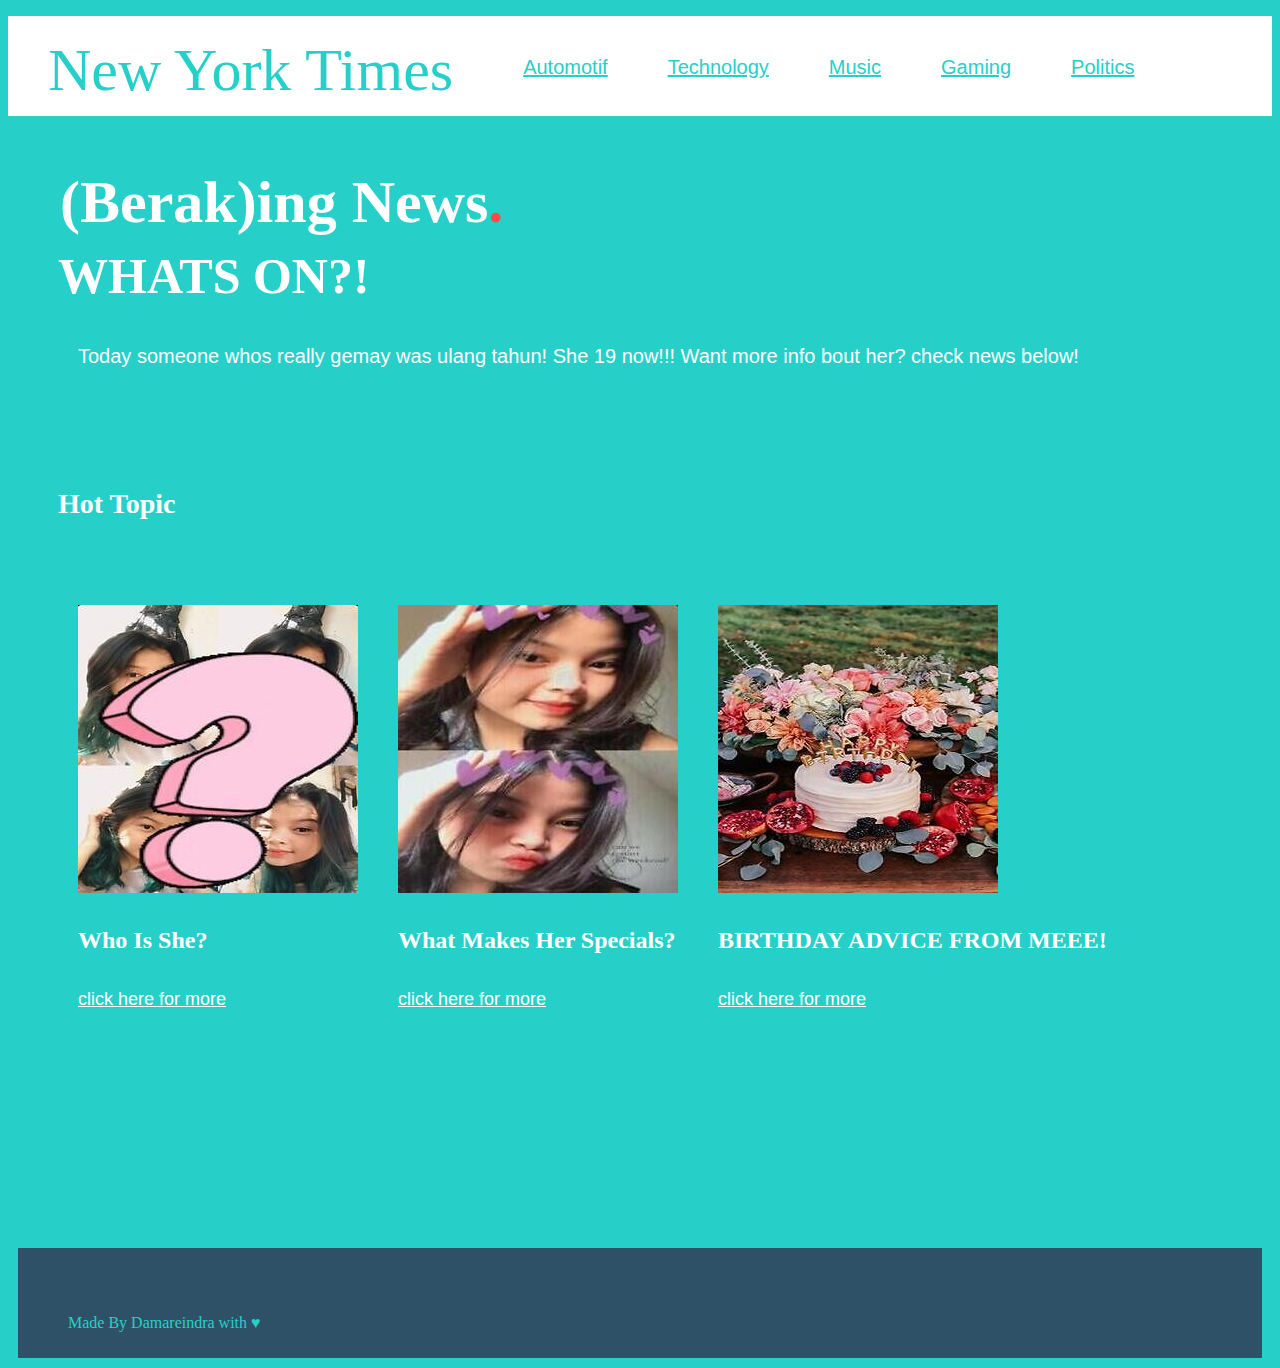
<file: index.html>
<!DOCTYPE html>
<html>
  <head>
    <meta charset="utf-8">
    <title>Happy Birthday Eca!</title>
    <link rel="stylesheet" href="stylesheet.css">
  </head>

  <body>
    

    <div class="header">
      <div class="header-logo">New York Times</div>
      <div class="header-list">
        <ul>
         <li><a href="index2.html"style="color:#26d0c9;">Automotif</a></li> 
         <li><a href="index2.html"style="color:#26d0c9;">Technology</a></li>
         <li><a href="index2.html"style="color:#26d0c9;">Music</a></li>
         <li><a href="index2.html"style="color:#26d0c9;">Gaming</a></li> 
         <li><a href="index2.html"style="color:#26d0c9;">Politics</a></li> 

        </ul>
        
      </div>
    </div>

    <div class="main">
      <div class="copy-container">
        <h1>(Berak)ing News<span>.</span></h1>
        <h2>WHATS ON?!</h2>
        <p style="font-family: sans-serif;">Today someone whos really gemay was ulang tahun! She 19 now!!! Want more info bout her? check news below!</p>


      </div>
      
      <div class="contents">
        <h3 class="section-title">Hot Topic</h3>

        <div class="contents-item">
          <img src="img/quest.jpg">
          <h3>Who Is She?</h3>
          <p><a href="WHOISSHE.html"style="font-size:18px ;font-family: sans-serif ; color:#fff;">click here for more</a> </p>
        </div>

        <div class="contents-item">
          <img src="img/special.jpg">
          <h3>What Makes Her Specials?</h3>
          <p><a href="special.html"style="font-size:18px ;font-family: sans-serif ; color:#fff;">click here for more</a> </p>
        </div>

        <div class="contents-item">
          <img src="img/bd.jpg">
          <h3>BIRTHDAY ADVICE FROM MEEE!</h3>
          <p><a href="hbd.html"style="font-size:18px ;font-family: sans-serif ; color:#fff;">click here for more</a> </p>
        </div>
        
      </div>
      
      <div class="contact-form">
        
      </div>
    </div>

    <div class="footer">
      <p>Made By Damareindra with &hearts;</p>

    </div>
  </body>
</html>
</file>
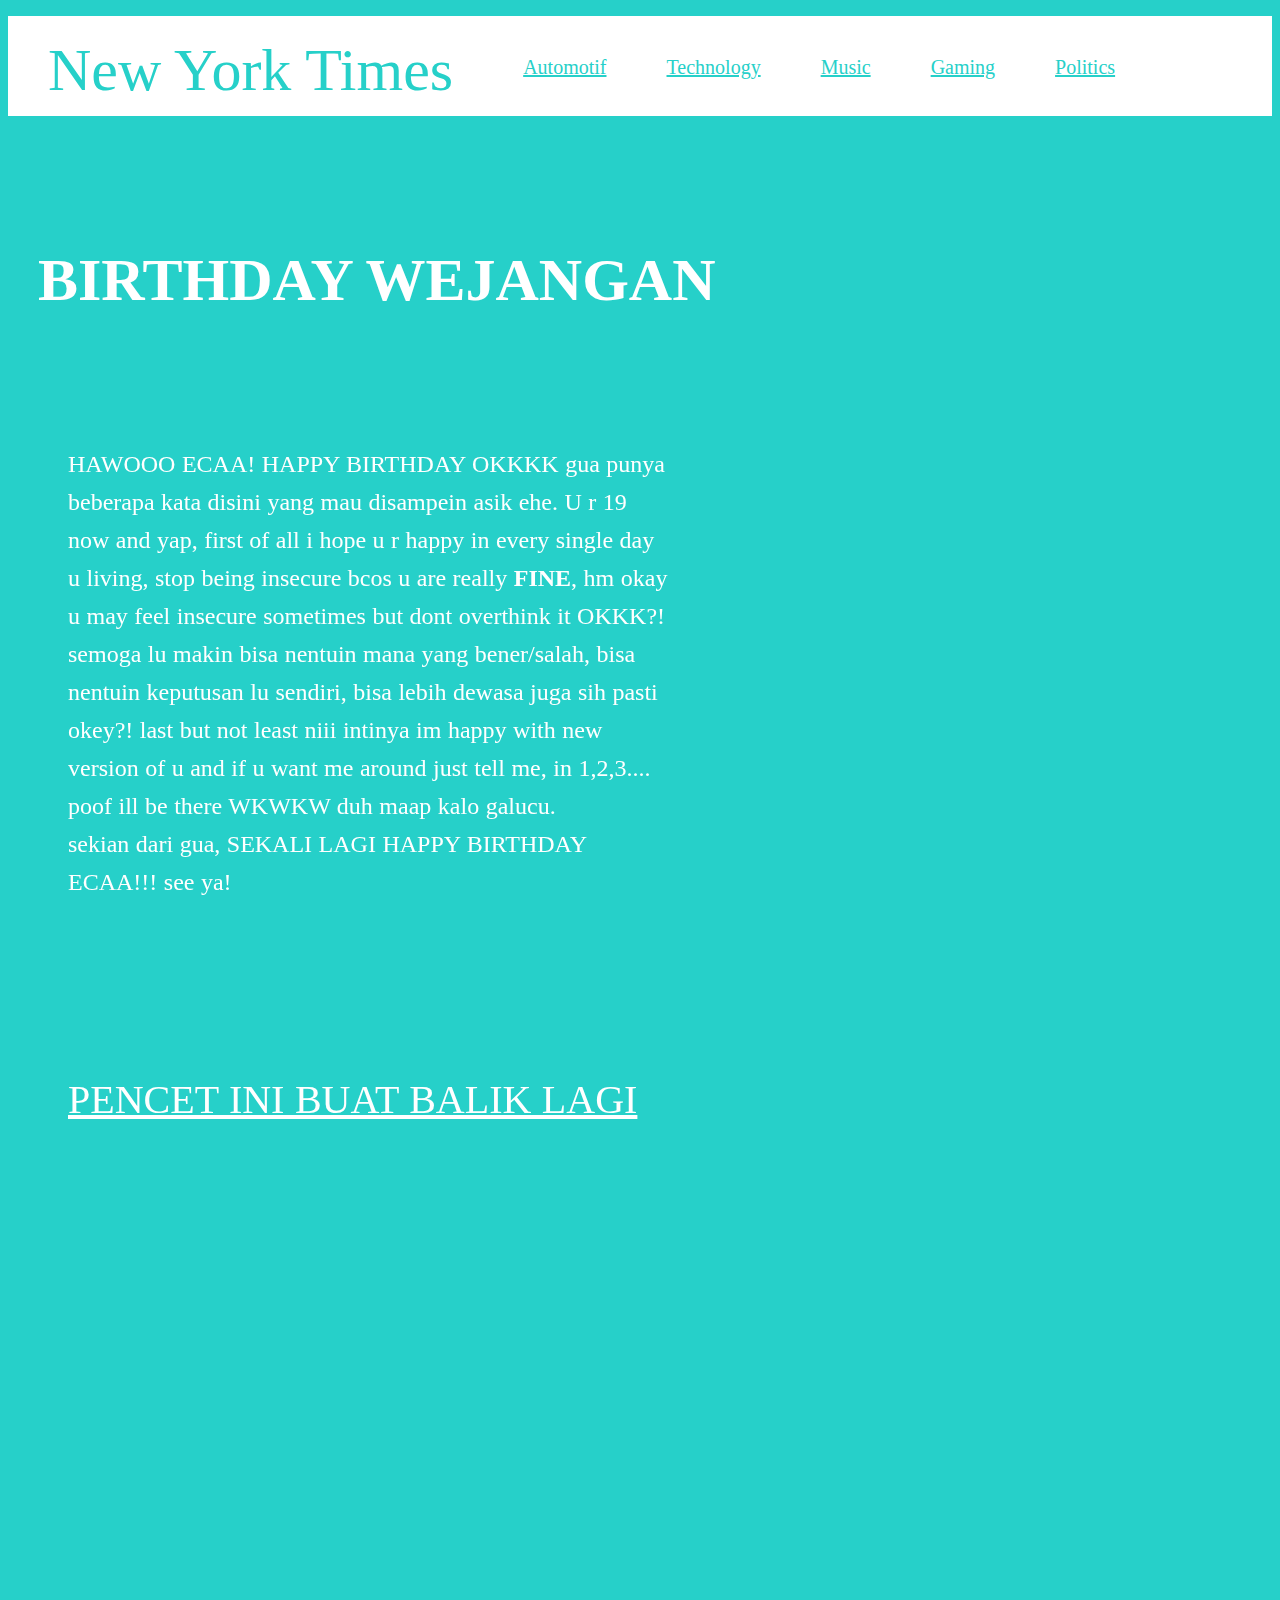
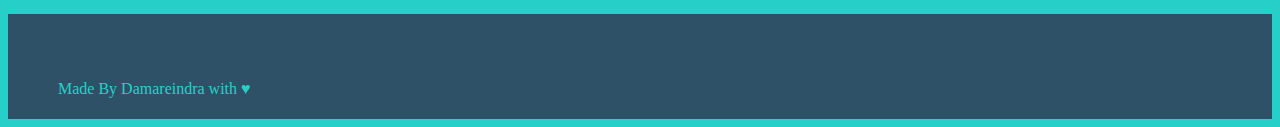
<file: hbd.html>
<!DOCTYPE html>
<html>
  <head>
    <meta charset="utf-8">
    <title>Happy Birthday Eca!</title>
    <link rel="stylesheet" href="stylesheet(WHOISSHE).css">
  </head>

  <body>

    

    <div class="header">
      <div class="header-logo">New York Times</div>
      <div class="header-list">
        <ul>
         <li><a href="index2.html"style="color:#26d0c9;">Automotif</a></li> 
         <li><a href="index2.html"style="color:#26d0c9;">Technology</a></li>
         <li><a href="index2.html"style="color:#26d0c9;">Music</a></li>
         <li><a href="index2.html"style="color:#26d0c9;">Gaming</a></li> 
         <li><a href="index2.html"style="color:#26d0c9;">Politics</a></li> 

        </ul>
        
      </div>
    </div>
    <div class="contents">
        <h1 class="section-title">BIRTHDAY WEJANGAN</h1>
        <iframe align="right" width="600" height="500" src="https://www.youtube.com/embed/Ntf266aig_c" frameborder="0" allow="accelerometer; autoplay; clipboard-write; encrypted-media; gyroscope; picture-in-picture" allowfullscreen></iframe>
        

        <div class="contents-item">
          
          
          <p class="contents-item"style="font-family: verdana;">HAWOOO ECAA! HAPPY BIRTHDAY OKKKK gua punya beberapa kata disini yang mau disampein asik ehe. U r 19 now and yap, first of all i hope u r happy in every single day u living, stop being insecure bcos u are really <strong>FINE</strong>, hm okay u may feel insecure sometimes but dont overthink it OKKK?! semoga lu makin bisa nentuin mana yang bener/salah, bisa nentuin keputusan lu sendiri, bisa lebih dewasa juga sih pasti okey?! last but not least niii intinya im happy with new version of u and if u want me around just tell me, in 1,2,3.... poof ill be there WKWKW duh maap kalo galucu.
          <br>sekian dari gua, SEKALI LAGI HAPPY BIRTHDAY ECAA!!! see ya!  </p><br></p>
           
          
           
             <br>
            <p class="contents-item"><a href="index.html"style="color:#fff; font-size: 40px;">PENCET INI BUAT BALIK LAGI</a> </p>
            

        </div>

        
        
      </div>


      <br>
      <br>
      <br><br>
      <br>
        <br>
          <br>
            <br>
              <br>
                <br>
                  <br>

    <div class="footer">
      <p>Made By Damareindra with &hearts;</p>

    </div>
  </body>
</html>
</file>
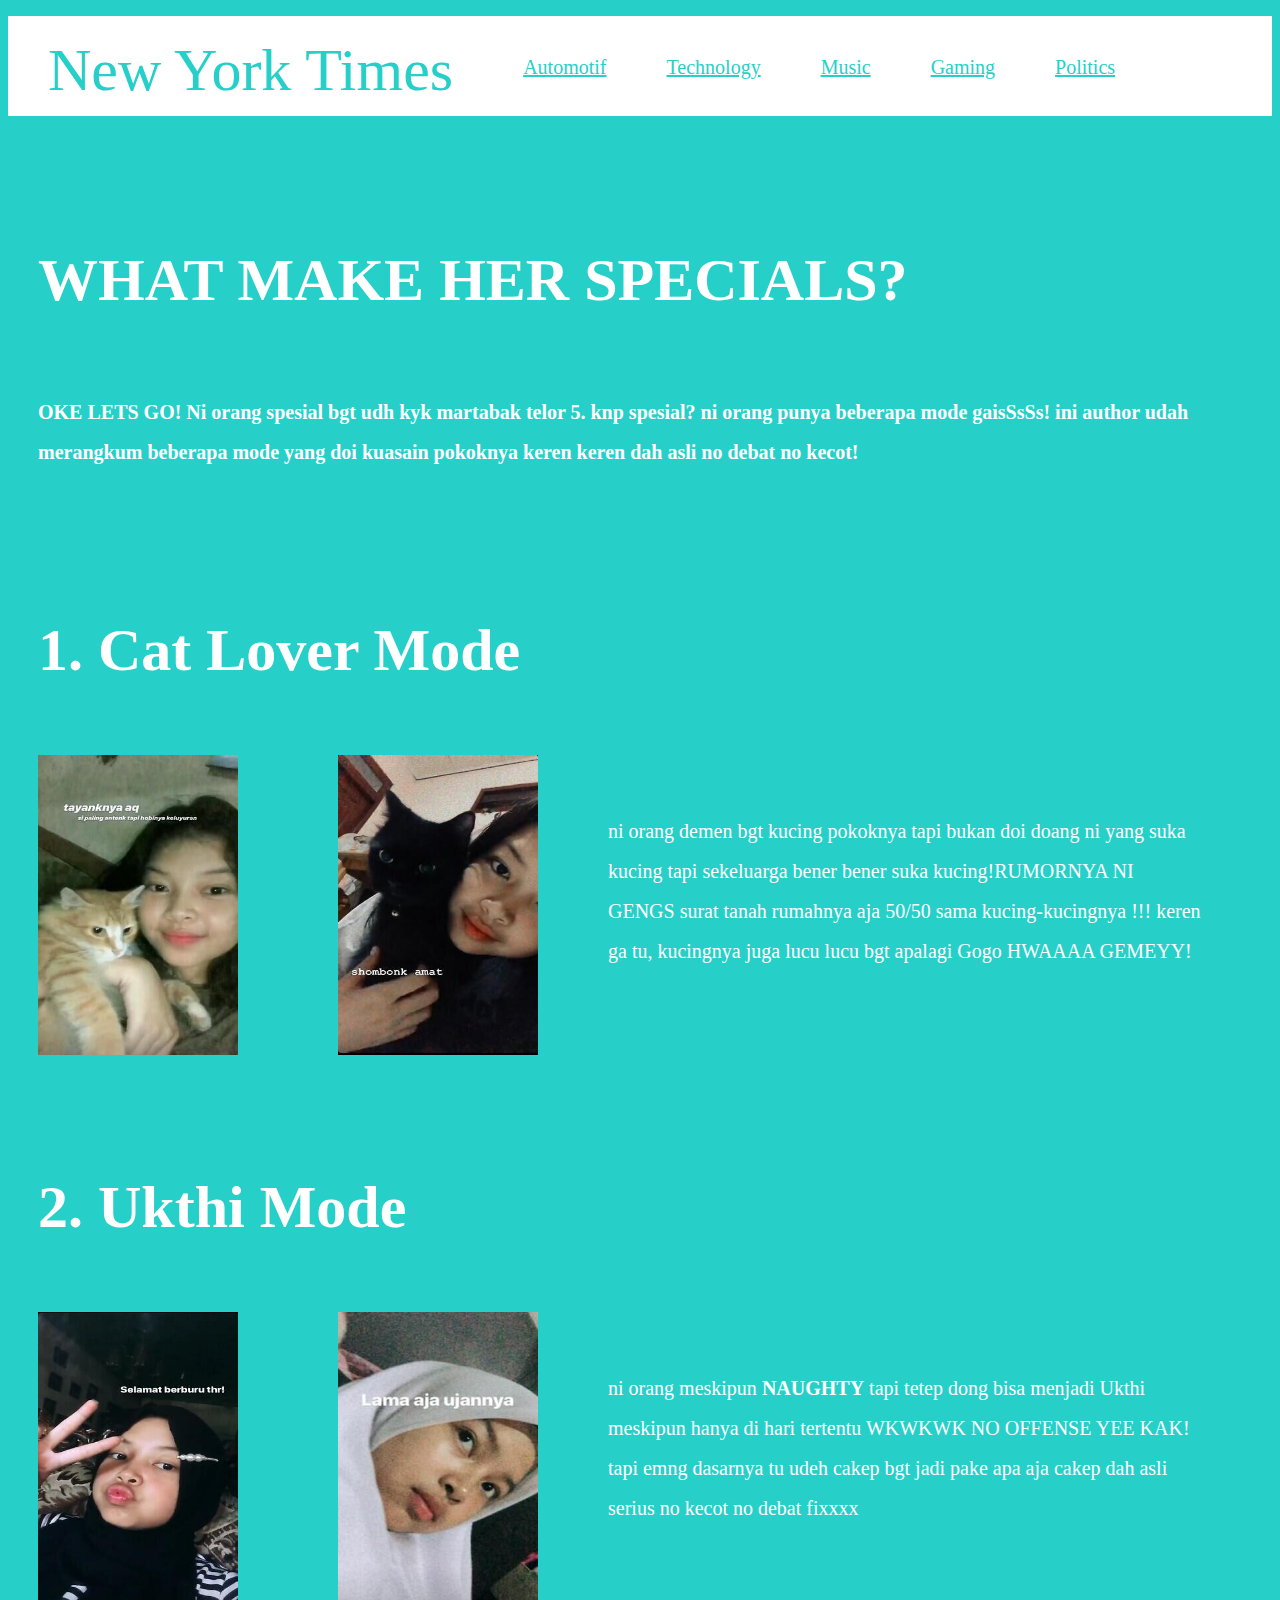
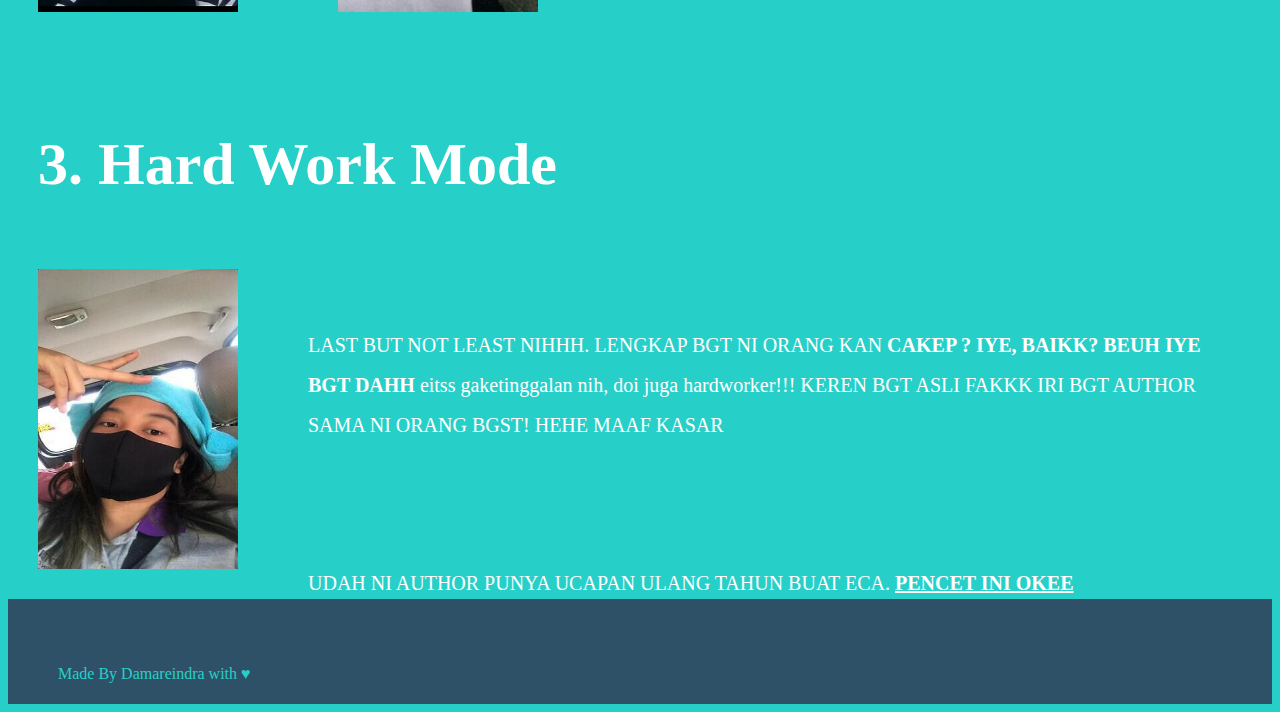
<file: special.html>
<!DOCTYPE html>
<html>
  <head>
    <meta charset="utf-8">
    <title>Happy Birthday Eca!</title>
    <link rel="stylesheet" href="stylesheet(special).css">
  </head>

  <body>

    

    <div class="header">
      <div class="header-logo">New York Times</div>
      <div class="header-list">
        <ul>
         <li><a href="index2.html"style="color:#26d0c9;">Automotif</a></li> 
         <li><a href="index2.html"style="color:#26d0c9;">Technology</a></li>
         <li><a href="index2.html"style="color:#26d0c9;">Music</a></li>
         <li><a href="index2.html"style="color:#26d0c9;">Gaming</a></li> 
         <li><a href="index2.html"style="color:#26d0c9;">Politics</a></li> 

        </ul>
        
      </div>
    </div>
    <div class="contents">
        <h1 class="section-title" style="color:#fff">WHAT MAKE HER SPECIALS?</h1>
        <div >
        	<h2 class="contents-item" style="text-align: left;">OKE LETS GO! Ni orang spesial bgt udh kyk martabak telor 5. knp spesial? ni orang punya beberapa mode gaisSsSs! ini author udah merangkum beberapa mode yang doi kuasain pokoknya keren keren dah asli no debat no kecot!</h2>
        	<br>

        	<h2 class="section-title" style="color:#fff">1. Cat Lover Mode</h2>
        	
        	<img src="img/catlovermode.jpg" height="300"width="200"align="left" class="contents-item" > 

        	<img src="img/catlovermode2.jpg" height="300"width="200"align="left" class="contents-item" > 
        	<br>
        	<br>

        	 <p class="contents-item" style="text-align: left;">ni orang demen bgt kucing pokoknya tapi bukan doi doang ni yang suka kucing tapi sekeluarga bener bener suka kucing!RUMORNYA NI GENGS surat tanah rumahnya aja 50/50 sama kucing-kucingnya !!! keren ga tu, kucingnya juga lucu lucu bgt apalagi Gogo HWAAAA GEMEYY!</p>

        	 <br>
        	 <br>
        	 <br>
        	 <br>
        	
        	 

        	<h2 class="section-title" style="color:#fff">2. Ukthi Mode</h2>
        	
        	<img src="img/ukthi1.jpg" height="300"width="200"align="left" class="contents-item" > 
        	<img src="img/ukthi2.jpg" height="300"width="200"align="left" class="contents-item" >
        	<br>
        	<br>

        	 <p class="contents-item" style="text-align: left;">ni orang meskipun <strong>NAUGHTY</strong> tapi tetep dong bisa menjadi Ukthi meskipun hanya di hari tertentu WKWKWK NO OFFENSE YEE KAK! 
        	 tapi emng dasarnya tu udeh cakep bgt jadi pake apa aja cakep dah asli serius no kecot no debat fixxxx</p> 

        	 <br>
        	 <br>
        	 <br>
        	 <br>
        	 
        	 
        	 

        	 <h2 class="section-title" style="color:#fff">3. Hard Work Mode</h2>
        	
        	<img src="img/hardwork.jpg" height="300"width="200"align="left" class="contents-item" > 
        	<br>
        	<br>

        	 <p class="contents-item" style="text-align: left;">LAST BUT NOT LEAST NIHHH. LENGKAP BGT NI ORANG KAN  <strong>CAKEP ? IYE, BAIKK? BEUH IYE BGT DAHH </strong> eitss gaketinggalan nih, doi juga hardworker!!! KEREN BGT ASLI FAKKK IRI BGT AUTHOR SAMA NI ORANG BGST! HEHE MAAF KASAR  </p> 
        	 <br>
        	 <p class="contents-item" style="text-align: left;"> UDAH NI AUTHOR PUNYA UCAPAN ULANG TAHUN BUAT ECA. 
        	 	<a href="hbd.html" style="color :#fff;"><strong>PENCET INI OKEE</strong></a></p>
           
          
            
             <br>
            

        </div>  
      </div>

    <div class="footer">
      <p>Made By Damareindra with &hearts;</p>

    </div>  
    
  </body>
</html>
</file>
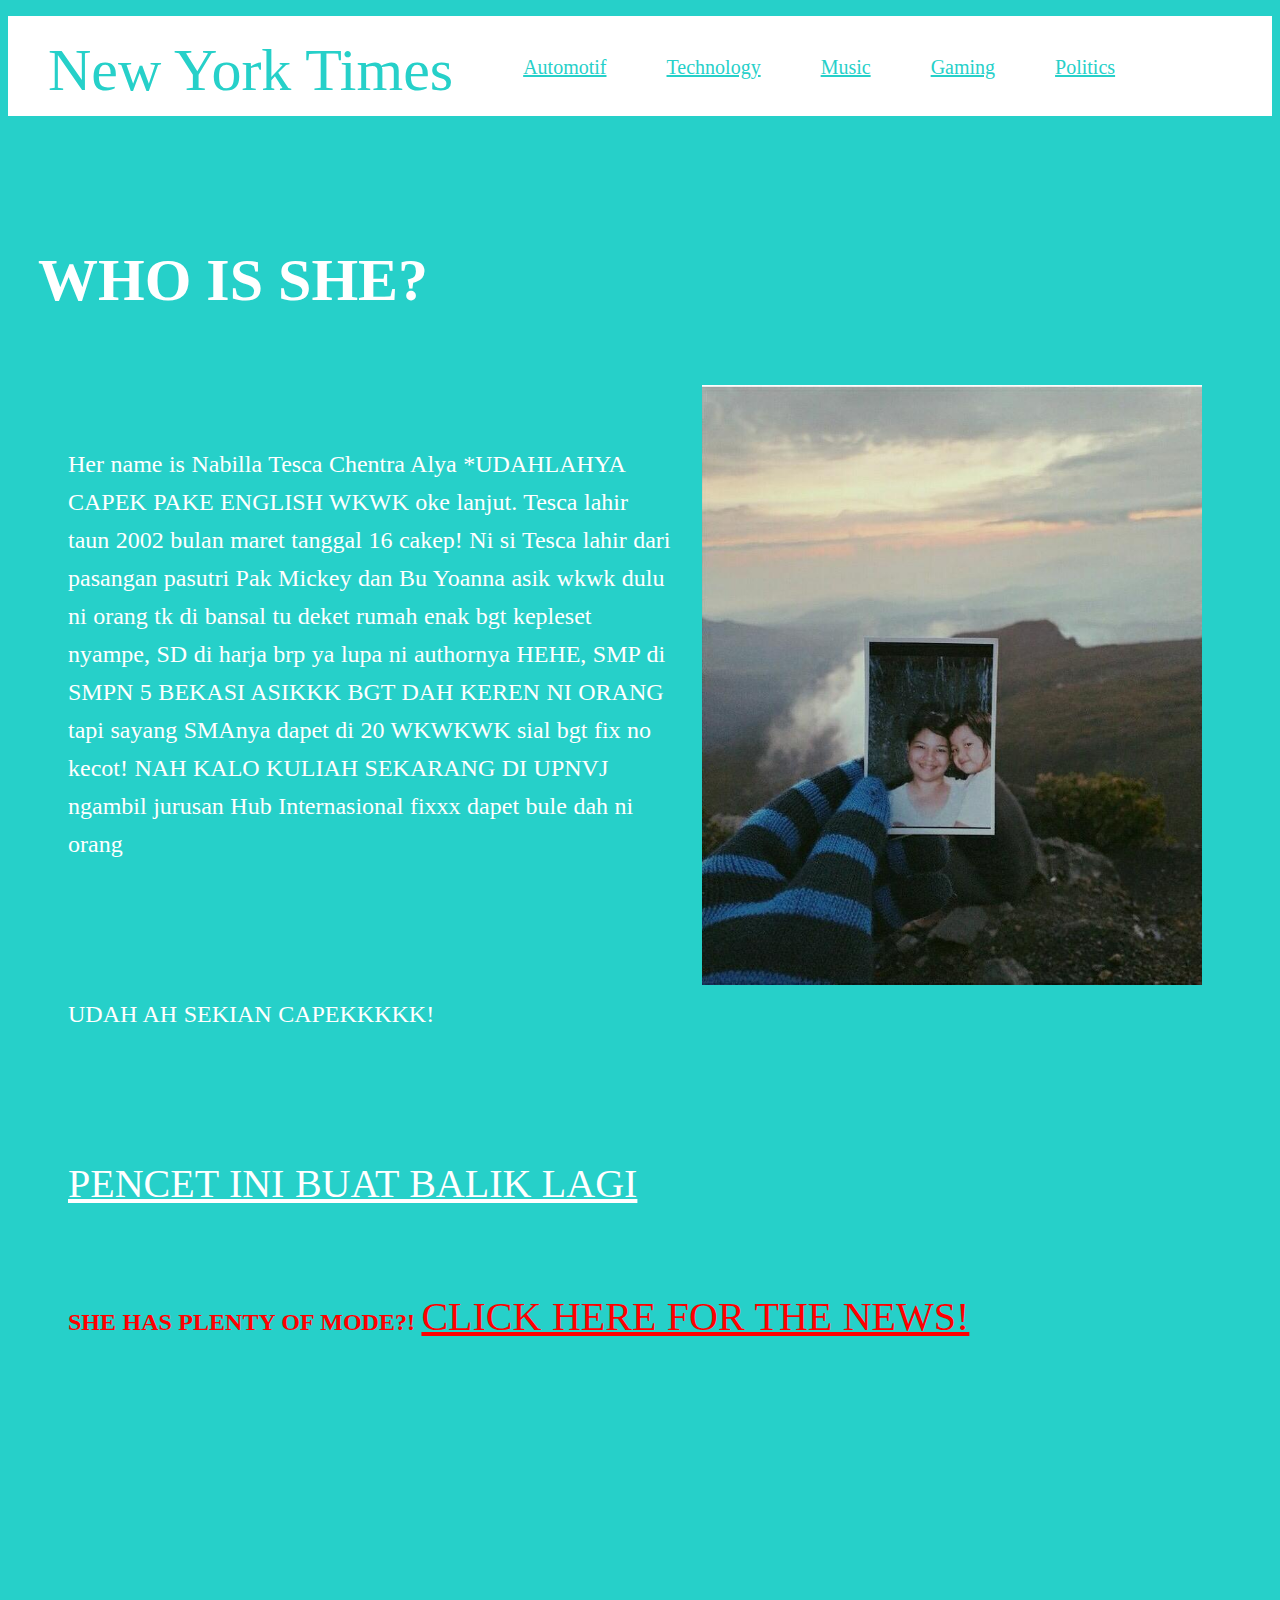
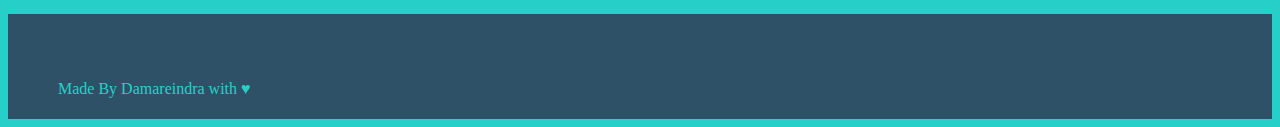
<file: WHOISSHE.html>
<!DOCTYPE html>
<html>
  <head>
    <meta charset="utf-8">
    <title>Happy Birthday Eca!</title>
    <link rel="stylesheet" href="stylesheet(WHOISSHE).css">
  </head>

  <body>

    

    <div class="header">
      <div class="header-logo">New York Times</div>
      <div class="header-list">
        <ul>
         <li><a href="index2.html"style="color:#26d0c9;">Automotif</a></li> 
         <li><a href="index2.html"style="color:#26d0c9;">Technology</a></li>
         <li><a href="index2.html"style="color:#26d0c9;">Music</a></li>
         <li><a href="index2.html"style="color:#26d0c9;">Gaming</a></li> 
         <li><a href="index2.html"style="color:#26d0c9;">Politics</a></li> 

        </ul>
        
      </div>
    </div>
    <div class="contents">
        <h1 class="section-title">WHO IS SHE?</h1>
        <img src="img/who1.jpeg"height="600"width="500"align="right" class="contents-item" />

        <div class="contents-item">
          
          
          <p class="contents-item"style="font-family: verdana;">Her name is Nabilla Tesca Chentra Alya *UDAHLAHYA CAPEK PAKE 
            ENGLISH WKWK
           oke lanjut. Tesca lahir taun 2002
            bulan maret tanggal 16 cakep! Ni si Tesca lahir dari pasangan pasutri Pak Mickey dan Bu Yoanna asik wkwk dulu ni orang tk di bansal tu deket rumah enak bgt kepleset nyampe, SD di harja brp ya lupa ni authornya HEHE, SMP di SMPN 5 BEKASI ASIKKK BGT DAH KEREN NI ORANG tapi sayang SMAnya dapet di 20 WKWKWK sial bgt fix no kecot! NAH KALO KULIAH SEKARANG DI UPNVJ ngambil jurusan Hub Internasional fixxx dapet bule dah ni orang </p><br></p>
           
          
            <p class="contents-item"> UDAH AH SEKIAN CAPEKKKKK!</p>
             <br>
            <p class="contents-item"><a href="index.html"style="color:#fff; font-size: 40px;">PENCET INI BUAT BALIK LAGI</a> </p>
            <p class="contents-item" style="color:#FF0000;"><strong>SHE HAS PLENTY OF MODE?!</strong> <a href="special.html"style="color:#FF0000;font-size: 40px;">CLICK HERE FOR THE NEWS!</a> </p>

        </div>

        
        
      </div>


      <br>
      <br>
      <br><br>
      <br>
        <br>
          <br>
            <br>
              <br>
                <br>
                  <br>

    <div class="footer">
      <p>Made By Damareindra with &hearts;</p>

    </div>
  </body>
</html>
</file>
<file: stylesheet.css>
body {
  font-family: "Avenir Next";
  background-color: #26d0c9 ;
  background-repeat: no-repeat;
  background-position: center;
  background-attachment: fixed;
  background-size: cover;
}

li {
  list-style: none;
  float: left;
  font-family: sans-serif;
}

.header {
  background-color: #fff;
  color: #26d0c9;
  height: 100px;
}

.header-logo {
  float: left;
  font-size: 60px;
  padding: 20px 40px;
}

.header-list li {
  float: left;
  padding: 40px 30px;
  font-size: 20px;
  color :#26d0c9;
}

.main {
  padding: 50px 50px;
}

.copy-container h1 {
  font-size: 60px;
  margin:2px;
 color: #fff; 
 background-color: #26d0c9;
}.copy-container h2 {
  font-size: 50px;
  margin-top: 10px;
  margin-bottom:0px;
 color: #fff; 
 background-color: #26d0c9;
}

.copy-container p {
  font-size: 20px;
  color: #fff;
  padding: 20px 20px;
  background-color: #26d0c9;
}



.copy-container span {
  color: #ff4a4a;
}

.contents {
  height: 700px;
  /* Gantikan property margin-top ke 100px */
  margin-top: 100px;
  
  
}

.section-title {
  
  /* Gantikan font-size ke 28px */
  font-size : 28px;
  
  /* Gantikan property padding-bottom ke 15px */
  padding-bottom : 15px;


  
  /* Gantikan property margin-bottom ke 50px */
  margin-bottom :50px;
  color: #fff; 
 background-color: #26d0c9;
}

.contents-item {
  float: left;
  /* Gantikan margin-right ke 40px */
  margin:20px ;
  padding:0px;
}

/* Gantikan font-size dan margin-top tag <p> yang didalam contents-item */
.contents-item p{
  font-size : 24px;
  margin-top : 30px;
  color: #fff; 
 background-color: #26d0c9;
  
}
.contents-item h3{
  font-size : 24px;
  margin-top : 30px;
  color: #fff; 
 background-color: #26d0c9;
  
}


.footer {
  background-color: #2f5167;
  color: #26d0c9;
  height: 10px;
  padding: 50px;
  margin: 10px 10px 10px 10px;

}
</file>
<file: stylesheet(WHOISSHE).css>
body {
  font-family: "Avenir Next";
  background-color: #26d0c9 ;
  background-repeat: no-repeat;
  background-position: center;
  background-attachment: fixed;
  background-size: cover;
}

li {
  list-style: none;
  float: left;
}

.header {
  background-color: #fff;
  color: #26d0c9;
  height: 100px;
}

.header-logo {
  float: left;
  font-size: 60px;
  padding: 20px 40px;
}

.header-list li {
  float: left;
  padding: 40px 30px;
  font-size: 20px;
  color :#26d0c9;
}

.main {
  padding: 50px 50px;
}

.copy-container h1 {
  font-size: 60px;
  margin:2px;
 color: #fff; 
 background-color: #26d0c9;
}.copy-container h2 {
  font-size: 50px;
  margin-top: 10px;
  margin-bottom:0px;
 color: #fff; 
 background-color: #26d0c9;
}

.copy-container p {
  font-size: 20px;
  color: #fff;
  padding: 20px 20px;
  background-color: #26d0c9;
}



.copy-container span {
  color: #ff4a4a;
}

.contents {
  height: 700px;
  /* Gantikan property margin-top ke 100px */
  margin-top: 100px;
  
  
}

.section-title {
  
  font-size : 60px;
  padding: 30px;
  margin-bottom :10px;
  color: #fff; 
 background-color: #26d0c9;
 text-align: left;
}

.contents-item {
  
  /* Gantikan margin-right ke 40px */
  margin-right: 40px ;
  padding:30px;
}
.contents-item img{
  
  margin : 0px;
  }
/* Gantikan font-size dan margin-top tag <p> yang didalam contents-item */
.contents-item p{
  font-size : 24px;
  margin-top : 30px;
  color: #fff; 
 background-color: #26d0c9;
 line-height: 38px;
 word-spacing: 0.5px ;

  
}
.contents-item h3{
  font-size : 24px;
  margin-top : 30px;
  color: #fff; 
 background-color: #26d0c9;
  
}



  .footer {
  background-color: #2f5167;
  color: #26d0c9;
  height: 5px;
  padding: 50px; 
  clear: both;
  position: relative;
  margin-top: 500px;

}
</file>
<file: stylesheet(special).css>
body {
  font-family: "Avenir Next";
  background-color: #26d0c9 ;
  background-repeat: no-repeat;
  background-position: center;
  background-attachment: fixed;
  background-size: cover;
}

li {
  list-style: none;
  float: left;
}

.header {
  background-color: #fff;
  color: #26d0c9;
  height: 100px;
}

.header-logo {
  float: left;
  font-size: 60px;
  padding: 20px 40px;
}

.header-list li {
  float: left;
  padding: 40px 30px;
  font-size: 20px;
  color :#26d0c9;
}

.main {
  padding: 50px 50px;
}

.copy-container h1 {
  font-size: 60px;
  margin:2px;
 color: #fff; 
 background-color: #26d0c9;
}.copy-container h2 {
  font-size: 50px;
  margin-top: 10px;
  margin-bottom:0px;
 color: #fff; 
 background-color: #26d0c9;
}

.copy-container p {
  font-size: 20px;
  color: #fff;
  padding: 20px 20px;
  background-color: #26d0c9;
}



.copy-container span {
  color: #ff4a4a;
}

.contents {
  height: 700px;
  /* Gantikan property margin-top ke 100px */
  margin-top: 100px;
  
  
}

.section-title {
  
  font-size : 60px;
  padding: 30px;
  margin-bottom :10px;
  color: #26d0c9; 
 background-color: #26d0c9;
 text-align: left;
}

.contents-item {
  
  /* Gantikan margin-right ke 40px */
  margin-right: 40px ;
  padding:30px;
  color : #fff;
  font-size: 20px ;
  font-family: verdana;
  line-height: 40px;
}
.contents-item img{
  
  margin : 0px;
  }
/* Gantikan font-size dan margin-top tag <p> yang didalam contents-item */
.contents-item p{
  font-size : 24px;
  margin-top : 30px;
  color: #fff; 
 background-color: #26d0c9;
  
}
.contents-item h3{
  font-size : 24px;
  margin-top : 30px;
  color: #fff; 
 background-color: #26d0c9;
  
}

.footer {
  background-color: #2f5167;
  color: #26d0c9;
  height: 5px;
  padding: 50px; 
  clear: both;
  position: relative;
    margin-top: -200px;

}
</file>
